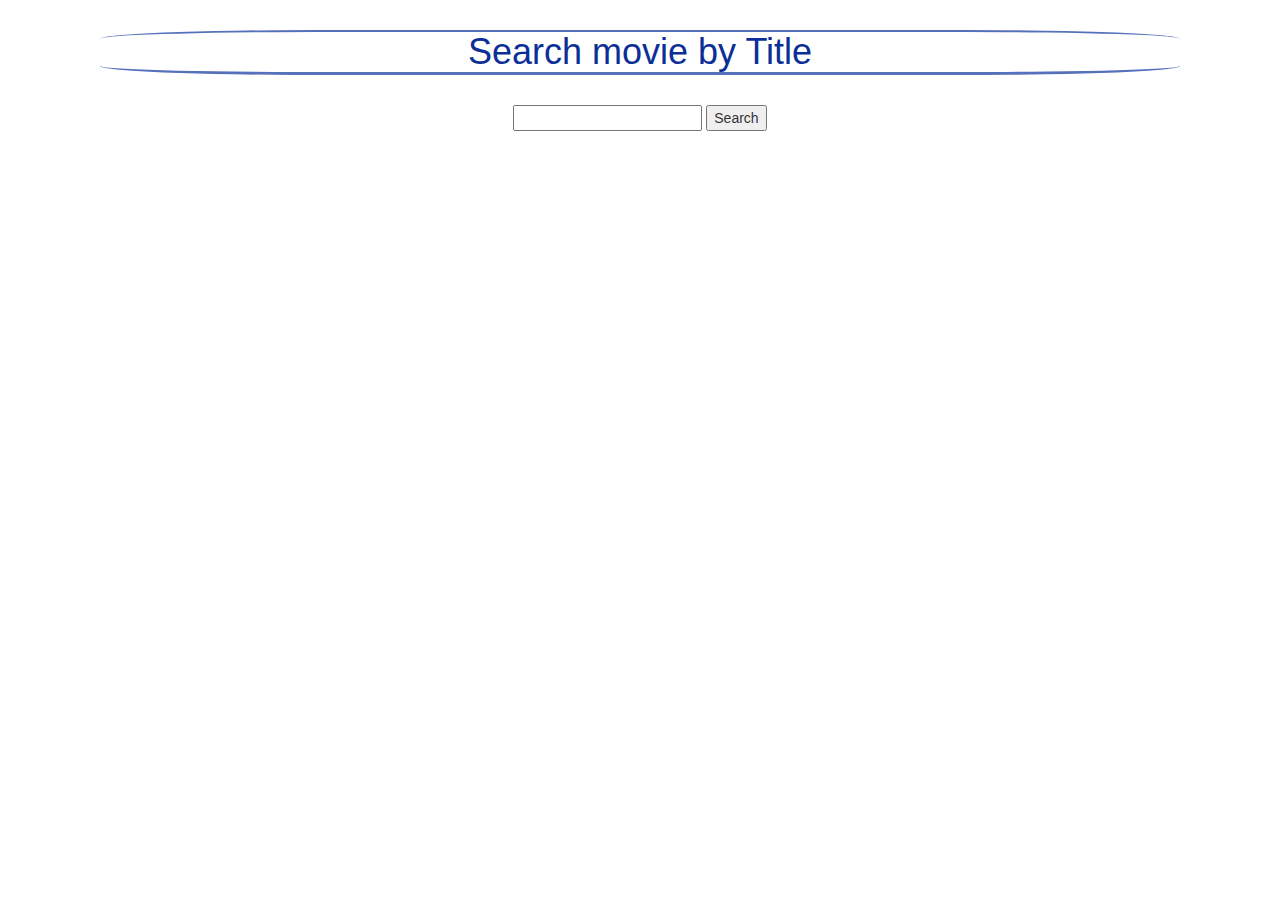
<file: assignment1/index.html>
<!DOCTYPE html>
<html>
    <head>
	   <title>jQuery</title>
	   <link href="bootstrap.min.css" rel="stylesheet">
	   <link href="style.css" rel="stylesheet">
    </head>

    <body>
        <div class="head">
	       <h1>Search movie by Title</h1>
        </div>
        <div class="body-Section">
	       <form>
		      <input type="text" name="searchText" class="textSearch">
		      <input type="button" name="searchButton" value="Search" class="searchClick">
	       </form>
        </div>

        <div class="table-Section">
	       <table id="dataTable" align="center" class="table">
                <tr class="headings">
                    <td>Poster</td>
                    <td>Description</td>                    
                </tr>
            </table>
        </div>

        <script>
            window.jQuery || document.write('<script src="jquery-1.8.2.min.js"><\/script>')
        </script>
        <script src="script.js"></script>

    </body>

</html>
</file>
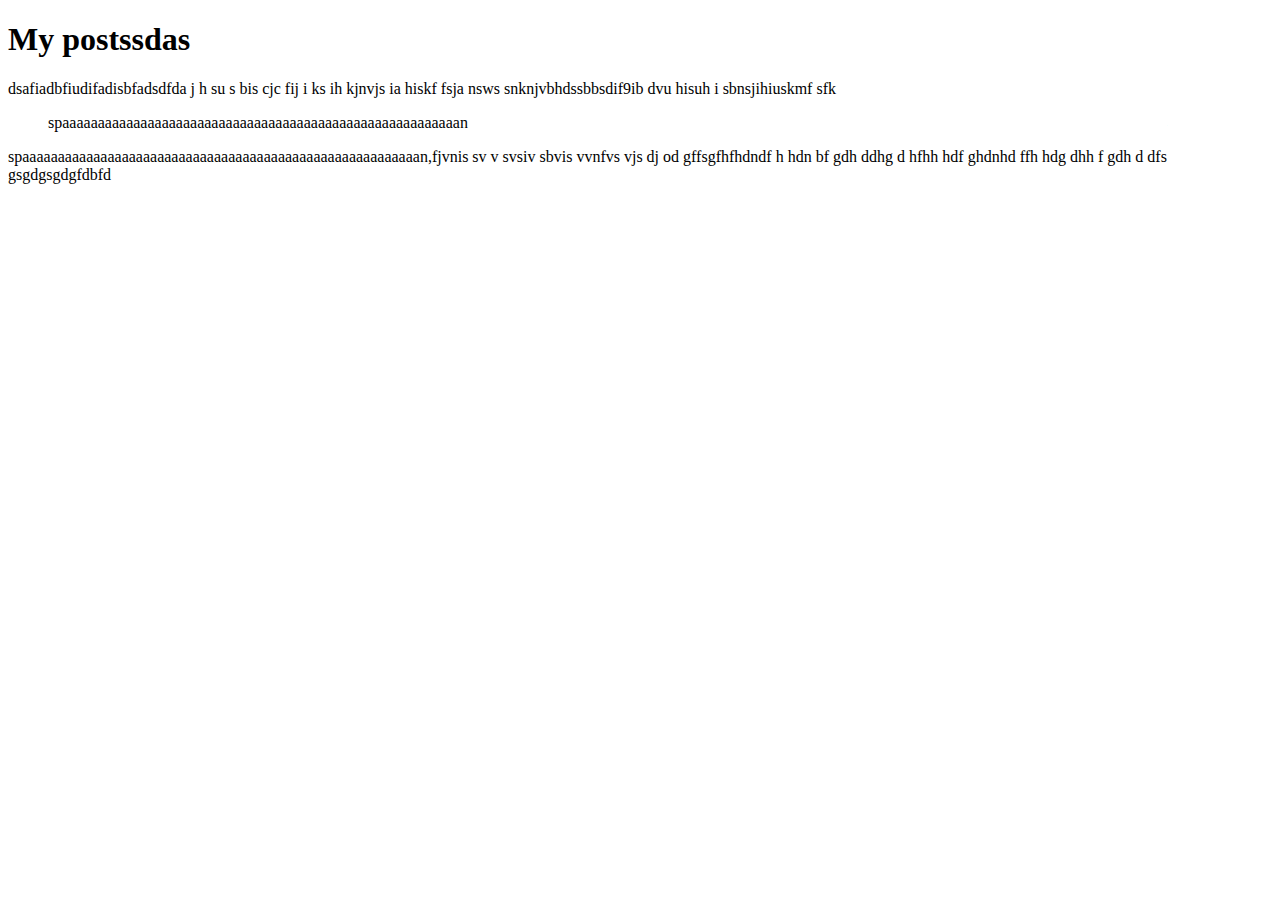
<file: practice/index.html>
<!DOCTYPE html>
<html>
<head>
	<title>Appending Content</title>
	<style>
		
	</style>
</head>
<body>

<article>
	<h1>My postssdas</h1>
	<p>
		dsafiadbfiudifadisbfadsdfda  j h  su s    bis cjc fij i ks ih kjnvjs ia 
		  hiskf fsja nsws snknjvbhdssbbsdif9ib  dvu hisuh i   sbnsjihiuskmf sfk
	</p>
	<!--<p>
		dsafiadbfiudifadisbfadsdfda  j h  su s    bis cjc fij i ks ih kjnvjs ia 
		  hiskf fsja nsws snknjvbhdssbbsdif9ib  dvu hisuh i   sbnsjihiuskmf sfk
	</p>-->
	<p>
		<span class=co>spaaaaaaaaaaaaaaaaaaaaaaaaaaaaaaaaaaaaaaaaaaaaaaaaaaaaaaaan</span>,fjvnis sv v svsiv  sbvis vvnfvs vjs
		 dj od  gffsgfhfhdndf h hdn bf  gdh ddhg
		 d  hfhh hdf ghdnhd ffh hdg dhh f gdh
		  d dfs gsgdgsgdgfdbfd
	</p>
	</article>

	<script type="text/javascript" src="jquery-1.7.1.js"></script>
	<script>
	(function(){
		//$('article').append('hello from me');
		//$('article').prepend('hello from meeeeeee');
		//$('h1').after('helloadfffff');
		//$('p').first().before('helloooooooooooo');
		/*$('<h2></h2>',{
			text:'sdfsfsfsdh',
			class:'myClass'
		}).append('article'); //.prepend // .insertAfter('h1'); // .insertBefore('p:nth-child(3)');*/


		//$('h1').appendTo('article');

		//$('p').after( $('h1') );
		//$('p').eq(0).after( $('h1') );

		//$('p').eq(0).after(function(){
	//		return $(this).prev();
	//	});

	var co=$('span.co').each(function(){			//var co=$('article').find('span.co').each(function(){
		$('<blockquote></blockquote>',{
			class:'co',
			text:$(this).text()
		}).prependTo($(this).closest('p'));
		//$(this).closest('p').prepend('hi there'); 
	});

	})();
		
	</script>
	
</body>
</html>
</file>
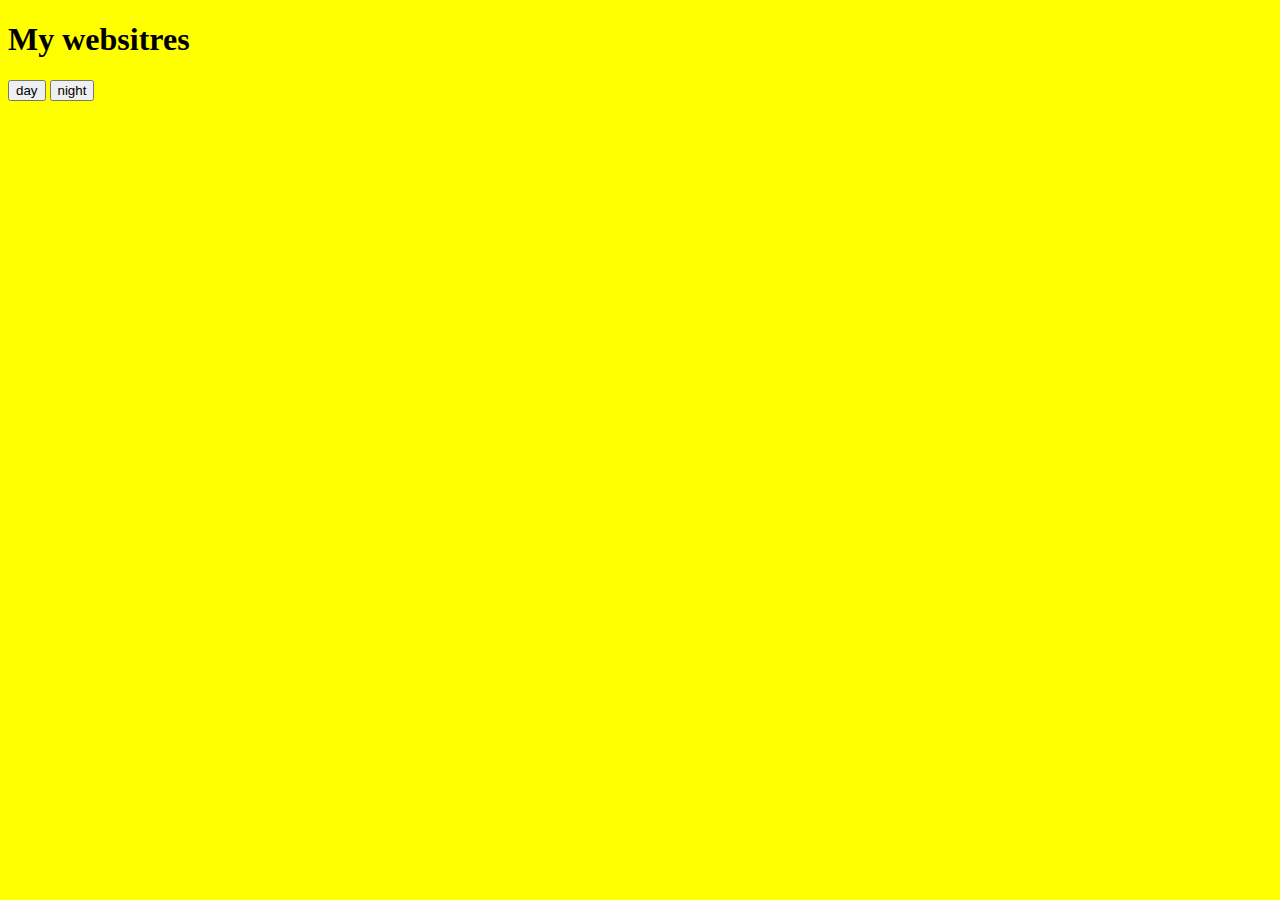
<file: practice/exercisee.html>
<!DOCTYPE html>
<html>
<head>
	<title>jQuery events</title>
	<link rel="stylesheet" type="text/css" href="day.css">
	<style>
		
	</style>
</head>
<body>

<h1>My websitres</h1>

<button data-file="day">day</button>
<button data-file="night">night</button>
	<script type="text/javascript" src="jquery-1.7.1.js"></script>
	
	<script>
	(function(){
		$('button').click(function(){ //$('button').on('click',function(){

			//console.log('buton clicked');
			//console,log(this);
			//$(this).text('changed');var uls = $(this);uls.text('changed');
			var link=$('link');
			//var stylesheet= $(this).text().toLowerCase();
			var $this=$(this);
			var stylesheet= $this.data('file');
			$this.siblings('button').removeAttr('disabled');
			console.log(stylesheet);
			link.attr('href',stylesheet + '.css');
			$this.attr('disabled','disabled');
			//$this
				//.siblings('button')
					//.removeAttr('disabled')
					//.end()
					//.attr('disabled','disabled');
		});
	})();//execute immediatetly
		
	</script>
	
</body>
</html>
</file>
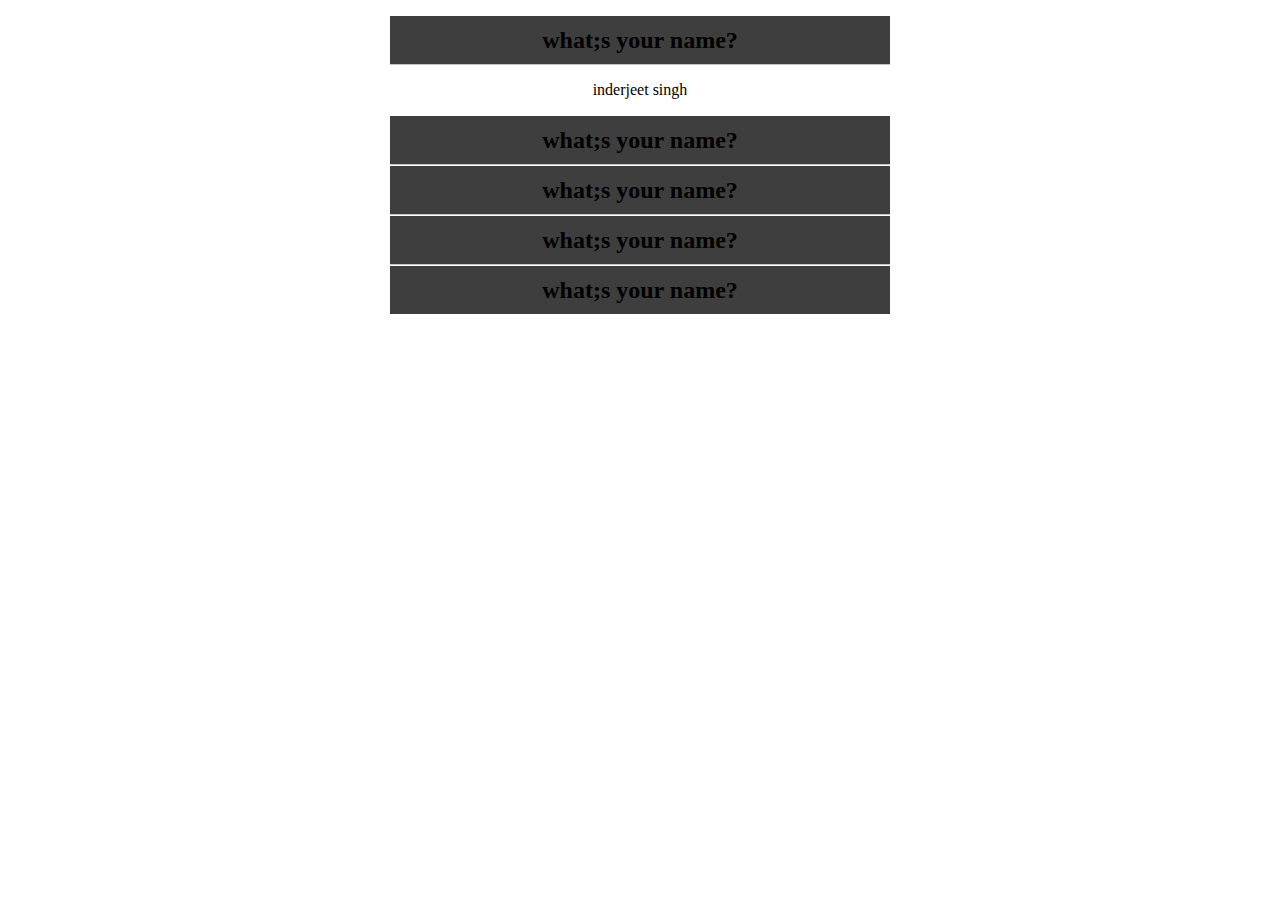
<file: practice/exerciseee.html>
<!DOCTYPE html>
<html>
<head>
	<title>jQuery events 201</title>
	<link rel="stylesheet" type="text/css" href="styles.css">
	<style>
		
	</style>
</head>
<body>
<dl>
	<dt>what;s your name?</dt>
	<dd>inderjeet singh</dd>
	<dt>what;s your name?</dt>
	<dd>inderjeet singh</dd>
	<dt>what;s your name?</dt>
	<dd>inderjeet singh</dd>
	<dt>what;s your name?</dt>
	<dd>inderjeet singh</dd>
	<dt>what;s your name?</dt>
	<dd>inderjeet singh</dd>
	
</dl>

	<script type="text/javascript" src="jquery-1.7.1.js"></script>
	<script>
		(function(){
			var dd=$('dd');
			//dd.hide();
			//dd.addClass('hide');
			dd.filter(':nth-child(n+4)').addClass('hide');

			$('dt').on('mouseenter', function() {      //$('dl').on('mouseenter', 'dt', function()
				$(this).next().siblings('dd').hide();
				$(this).next().show();
				//$(this)
				//     .next()
				//			.slideDown(200)
				//			.siblings('dd')
				//				.slideUp(200);
			});
		})();
	</script>
	
</body>
</html>
</file>
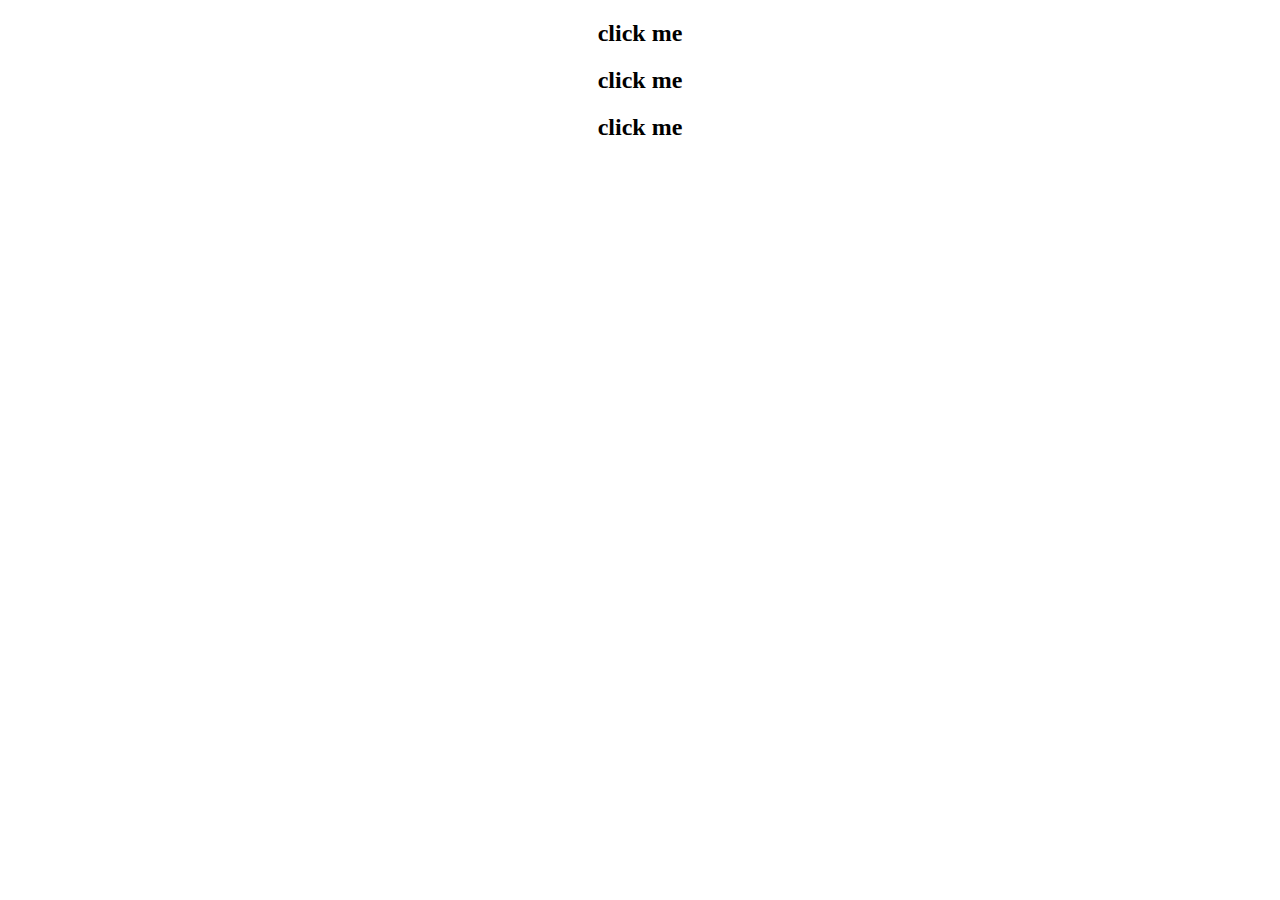
<file: practice/exerciseeee.html>
<!DOCTYPE html>
<html>
<head>
	<title>bind....live...delegate...on..dang.. that's confusing</title>
	<link rel="stylesheet" type="text/css" href="styles.css">
	
</head>
<body>
<h2>click me</h2>

<h2>click me</h2>

<h2>click me</h2>

	<script type="text/javascript" src="jquery-1.7.1.js"></script>
	<script>
	(function(){
		$('h2').on('click', function(){    //$('h2').live('click', function(){ ...$(this).clone().appendTo('body');
			//$('h2').delegate('click', function(){  $('h2').undelegate('click', function(){
			//console.log('clicked');
			//var cloned = $(this).clone();
			//console.log(cloned);
			//$(this).clone().appendTo('body');
			$(this).clone(true).appendTo('body');
		});
	})();
	</script>
	
</body>
</html>
</file>
<file: assignment1/style.css>
.head,.body-Section{
	text-align: center;
	margin-top: 30px;
}


.table-Section{
	margin-top: 20px;
}


table, td {
    border: 1px solid black;
    padding-top: 15px;
    padding-bottom: 15px;
    padding-left: 30px;
    padding-right: 30px;s
    font-weight: bold;
}

table{
  display: none;
}


h1{
    color: #0B2F97;
    text-align: center;
    border-top: solid;
    border-width: 2px;
    border-bottom: solid;
    border-color: #5670BB;
    border-radius: 20%;
    margin-left: 100px;
    margin-right: 100px;
  }

  td{
    color: #55565A;
    font-size: 30px;
  }

  .headings{
    color: #4F5874;
    font-size: 20px;
    font-weight: bold;
  }
</file>
<file: practice/day.css>
body{
	background: yellow;
}
</file>
<file: practice/styles.css>
dl{


}

dd{
	margin: 0;
	padding: 1em 0;
}

dt{
	cursor: pointer;
	font-weight: bold;
	font-size: 1.5em;
	line-height: 2em;
	background: #3E3E3E;
	border-bottom: 1px solid #C5C5C5;
	border-top: 1px solid white;

}

body{
	width: 500px;
	margin: auto;
	text-align: center;


}

dt:first-child{
	border-top: none;
}

dt:nth-last-child(2){
	border-bottom: none;
}

.hide{
	display:none;
}
</file>
